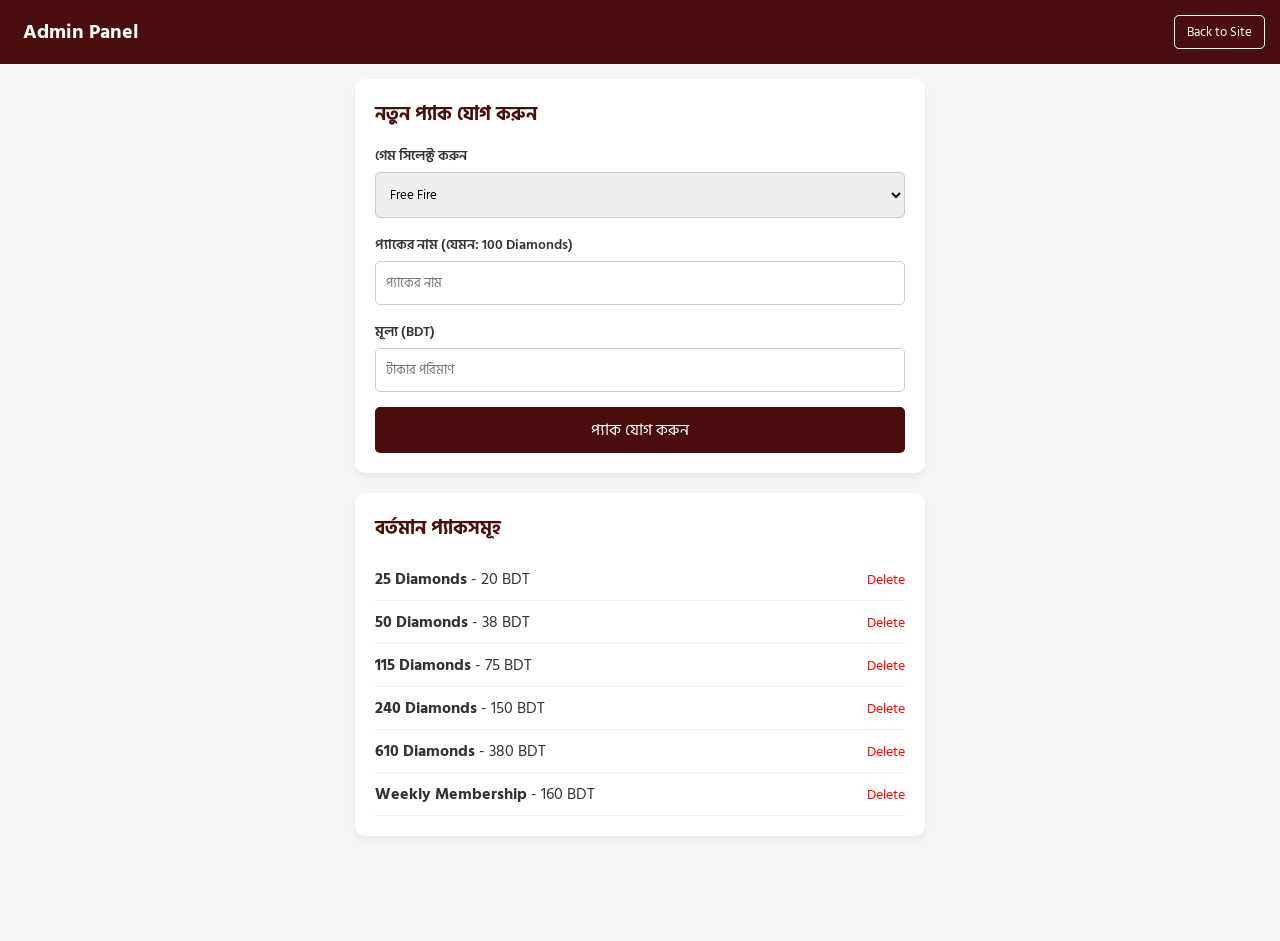
<file: admin.html>
<!DOCTYPE html>
<html lang="bn">
<head>
    <meta charset="UTF-8">
    <meta name="viewport" content="width=device-width, initial-scale=1.0">
    <title>Admin Panel - ZVY TOPUP</title>
    <link rel="stylesheet" href="style.css">
    <style>
        .admin-card { background: white; padding: 20px; border-radius: 10px; margin-bottom: 20px; box-shadow: 0 4px 6px rgba(0,0,0,0.05); }
        .form-group { margin-bottom: 15px; }
        .form-group label { display: block; font-weight: 600; margin-bottom: 5px; font-size: 14px; }
        .form-group input { width: 100%; padding: 10px; border: 1px solid #ccc; border-radius: 5px; }
        .admin-btn { background: var(--primary); color: white; border: none; padding: 10px 20px; border-radius: 5px; cursor: pointer; width: 100%; font-size: 16px; }
        .admin-list { margin-top: 10px; border: 1px solid #eee; border-radius: 5px; padding: 10px; }
        .admin-list-item { display: flex; justify-content: space-between; border-bottom: 1px solid #eee; padding: 8px 0; }
        .delete-btn { color: red; cursor: pointer; background: none; border: none; font-size: 14px; }
    </style>
</head>
<body>

    <header>
        <div class="logo"><i class="fa-solid fa-user-shield"></i> Admin Panel</div>
        <div class="header-btns">
            <button onclick="window.location.href='index.html'">Back to Site</button>
        </div>
    </header>

    <div class="container">
        <!-- Add Pack Form -->
        <div class="admin-card">
            <h3 style="margin-bottom: 15px; color: var(--primary);">নতুন প্যাক যোগ করুন</h3>
            <div class="form-group">
                <label>গেম সিলেক্ট করুন</label>
                <select id="adminGameSelect" style="width: 100%; padding: 10px; border-radius: 5px; border: 1px solid #ccc;"></select>
            </div>
            <div class="form-group">
                <label>প্যাকের নাম (যেমন: 100 Diamonds)</label>
                <input type="text" id="packName" placeholder="প্যাকের নাম">
            </div>
            <div class="form-group">
                <label>মূল্য (BDT)</label>
                <input type="number" id="packPrice" placeholder="টাকার পরিমাণ">
            </div>
            <button class="admin-btn" onclick="addPack()">প্যাক যোগ করুন</button>
        </div>

        <!-- Current Packs -->
        <div class="admin-card">
            <h3 style="margin-bottom: 15px; color: var(--primary);">বর্তমান প্যাকসমূহ</h3>
            <div id="adminPackList"></div>
        </div>
    </div>

    <script src="admin.js"></script>
</body>
</html>
</file>
<file: style.css>
/* style.css */
@import url('https://fonts.googleapis.com/css2?family=Hind+Siliguri:wght@400;500;600;700&display=swap');

:root {
    --primary: #4a0e0e; /* গাঢ় লাল */
    --primary-light: #7a1717;
    --secondary: #1c8bc0; /* নীল */
    --bg: #f5f6f8;
    --card-bg: #ffffff;
    --text: #333333;
    --text-light: #777777;
    --border: #e0e0e0;
}

* { margin: 0; padding: 0; box-sizing: border-box; font-family: 'Hind Siliguri', sans-serif; }
body { background-color: var(--bg); color: var(--text); padding-bottom: 70px; }

/* Header */
header {
    background-color: var(--primary);
    color: white;
    padding: 15px;
    display: flex;
    justify-content: space-between;
    align-items: center;
    position: sticky;
    top: 0;
    z-index: 100;
}
.logo { font-size: 20px; font-weight: 700; display: flex; align-items: center; gap: 8px; }
.logo span { color: #ff9800; }
.header-btns button {
    background: transparent;
    border: 1px solid white;
    color: white;
    padding: 5px 12px;
    border-radius: 5px;
    cursor: pointer;
    margin-left: 5px;
}

/* Container */
.container { padding: 15px; max-width: 600px; margin: 0 auto; }

/* Section Steps */
.step-title {
    display: flex;
    align-items: center;
    gap: 10px;
    font-weight: 600;
    margin-bottom: 15px;
    font-size: 16px;
}
.step-num {
    background: var(--primary);
    color: white;
    width: 24px; height: 24px;
    border-radius: 50%;
    display: grid; place-items: center;
    font-size: 14px;
}

/* Game Grid */
.game-grid { display: grid; grid-template-columns: repeat(2, 1fr); gap: 15px; margin-bottom: 25px; }
.game-card {
    background: var(--card-bg);
    border: 1px solid var(--border);
    border-radius: 12px;
    padding: 10px;
    text-align: center;
    cursor: pointer;
    transition: 0.2s;
}
.game-card:hover, .game-card.active { border-color: var(--primary); box-shadow: 0 4px 12px rgba(0,0,0,0.1); }
.game-card img { width: 100%; height: 100px; object-fit: cover; border-radius: 8px; margin-bottom: 8px; }
.game-card h4 { font-size: 14px; }

/* Recharge Options */
.recharge-grid { display: grid; grid-template-columns: repeat(2, 1fr); gap: 10px; margin-bottom: 25px; }
.recharge-card {
    background: var(--card-bg);
    border: 1px solid var(--border);
    border-radius: 8px;
    padding: 12px;
    display: flex;
    justify-content: space-between;
    align-items: center;
    cursor: pointer;
}
.recharge-card.active { border-color: var(--primary); background: #fff0f0; }
.recharge-card .amount { font-size: 13px; font-weight: 600; color: var(--text-light); }
.recharge-card .price { font-weight: 700; color: var(--primary); }

/* Input Section */
.input-group { background: var(--card-bg); padding: 15px; border-radius: 12px; margin-bottom: 25px; }
.input-group label { display: block; font-size: 14px; font-weight: 600; margin-bottom: 8px; color: var(--text-light); }
.input-group input {
    width: 100%; padding: 12px; border: 1px solid var(--border);
    border-radius: 8px; font-size: 16px; outline: none;
}
.input-group input:focus { border-color: var(--primary); }

/* Summary & Pay Button */
.summary-box { background: var(--card-bg); padding: 15px; border-radius: 12px; margin-bottom: 15px; }
.summary-row { display: flex; justify-content: space-between; margin-bottom: 8px; font-size: 14px; }
.summary-row.total { font-weight: 700; font-size: 16px; border-top: 1px dashed var(--border); padding-top: 8px; margin-top: 8px; }
.btn-pay {
    width: 100%; background: var(--secondary); color: white;
    border: none; padding: 15px; border-radius: 8px;
    font-size: 16px; font-weight: 600; cursor: pointer;
}
.btn-pay:disabled { background: #ccc; cursor: not-allowed; }

/* Payment Methods */
.payment-grid { display: grid; grid-template-columns: repeat(3, 1fr); gap: 10px; margin-bottom: 15px; }
.pay-method {
    background: white; border: 1px solid var(--border);
    padding: 10px; border-radius: 8px; text-align: center; cursor: pointer;
}
.pay-method.active { border-color: var(--secondary); background: #eef8fd; }
.pay-method img { height: 30px; object-fit: contain; }

/* Bottom Nav */
.bottom-nav {
    position: fixed; bottom: 0; width: 100%;
    background: white; display: flex; justify-content: space-around;
    padding: 10px 0; border-top: 1px solid var(--border);
    z-index: 100;
}
.nav-item { text-align: center; color: var(--text-light); font-size: 12px; text-decoration: none; }
.nav-item.active { color: var(--primary); font-weight: 600; }
.nav-item i { display: block; font-size: 20px; margin-bottom: 2px; }

/* Rules */
.rules { background: white; padding: 15px; border-radius: 12px; font-size: 14px; line-height: 1.6; color: var(--text-light); margin-bottom: 20px; }
.rules ul { padding-left: 20px; }

/* Modal */
.modal {
    display: none; position: fixed; top: 0; left: 0; width: 100%; height: 100%;
    background: rgba(0,0,0,0.5); z-index: 1000; place-items: center;
}
.modal-content {
    background: white; width: 90%; max-width: 400px;
    padding: 20px; border-radius: 12px; text-align: center;
}
.modal-content h3 { color: var(--secondary); margin-bottom: 10px; }
.modal-content p { font-size: 14px; color: var(--text-light); margin-bottom: 15px; }
.modal-content button { background: var(--secondary); color: white; border: none; padding: 10px 20px; border-radius: 5px; cursor: pointer; }
</file>
